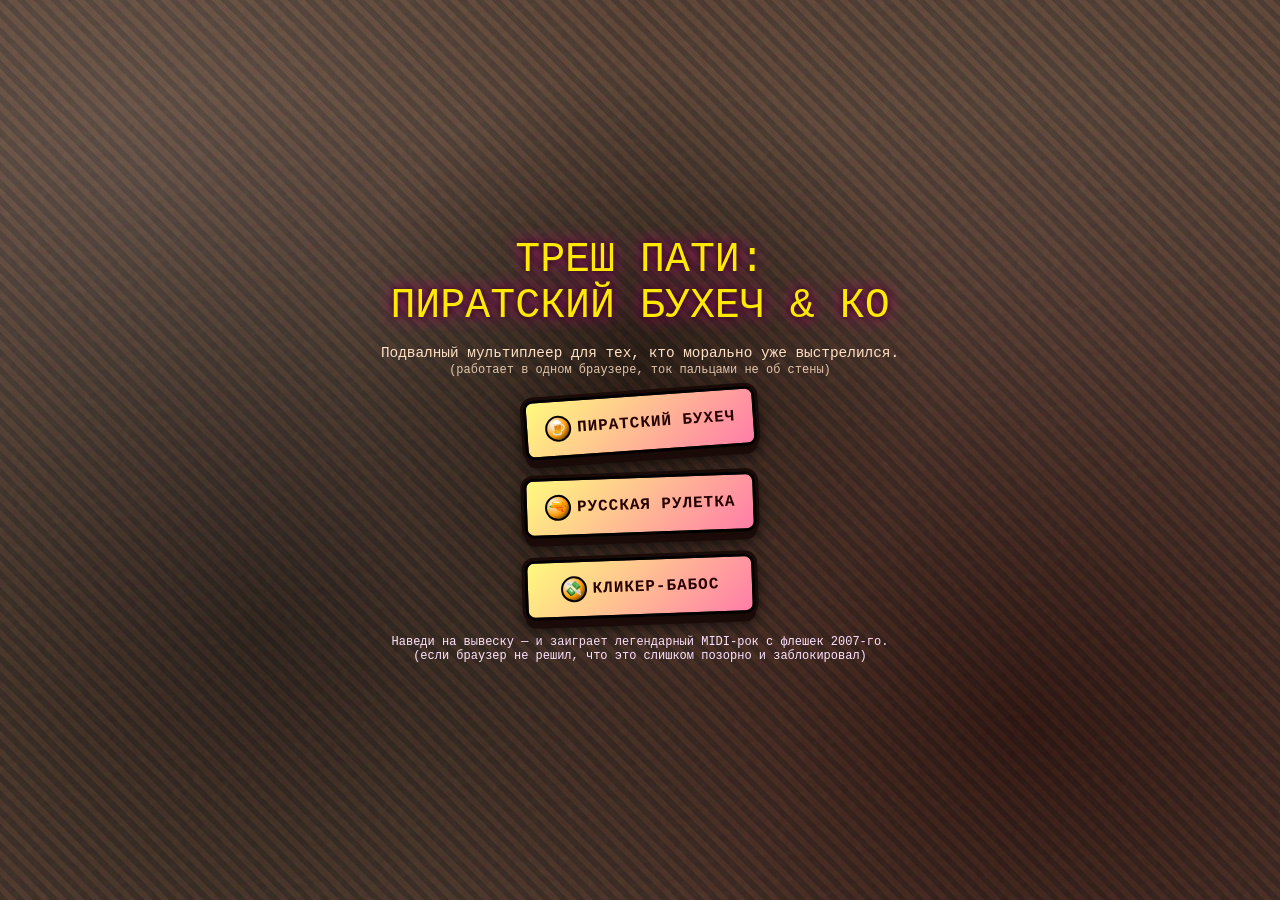
<file: index.html>
<!DOCTYPE html>
<html lang="ru">
<head>
  <meta charset="UTF-8" />
  <title>Треш Пати: Пиратский БухЕч &amp; Ко</title>
  <meta name="viewport" content="width=device-width, initial-scale=1.0" />
  <!-- Подключаем стили -->
  <link rel="stylesheet" href="style.css" />
</head>
<body>
<div id="app">
  <!-- Фоны подвала -->
  <div class="basement-bg"></div>
  <div class="basement-stains"></div>
  <div class="noise"></div>

  <!-- ---------- ЭКРАН: ГЛАВНОЕ МЕНЮ ---------- -->
  <div id="screen-menu" class="screen">
    <div class="title">
      Треш Пати:<br/>Пиратский БухЕч &amp; Ко
    </div>
    <div class="subtitle">
      Подвалный мультиплеер для тех, кто морально уже выстрелился.<br/>
      <span style="font-size:0.75rem;opacity:0.85;">
        (работает в одном браузере, ток пальцами не об стены)
      </span>
    </div>

    <!-- Кнопки выбора игр -->
    <button class="sign-button" data-game="pirate">
      <span class="sign-icon">🍺</span>
      <span>ПИРАТСКИЙ БУХЕЧ</span>
    </button>

    <button class="sign-button" data-game="roulette">
      <span class="sign-icon">🔫</span>
      <span>РУССКАЯ РУЛЕТКА</span>
    </button>

    <button class="sign-button" data-game="clicker">
      <span class="sign-icon">💸</span>
      <span>КЛИКЕР‑БАБОС</span>
    </button>

    <div class="small-note">
      Наведи на вывеску&nbsp;— и заиграет легендарный MIDI‑рок с флешек 2007-го.
      <br/>(если браузер не решил, что это слишком позорно и заблокировал)
    </div>
  </div>

  <!-- ---------- ЭКРАН: ВЫБОР ИГРОКОВ ---------- -->
  <div id="screen-players" class="screen hidden">
    <div class="top-bar">
      <div class="top-badge" id="mode-label">Режим: ???</div>
      <button class="back-btn" id="btn-back-to-menu">В подвал назад</button>
    </div>

    <div style="margin-top:32px;">
      <div class="title" style="font-size:1.5rem;">
        Сколько вас, отбросов?
      </div>
      <div class="subtitle" style="margin-bottom:4px;">
        (от 2 до 6, иначе играть будешь с тараканами)
      </div>
    </div>

    <label class="label-text">
      Впиши число:
    </label>
    <input type="number" id="players-count" min="2" max="6" value="2" />

    <!-- Здесь динамически появятся поля ников -->
    <div id="nicks-container"></div>

    <div class="warning" id="players-warning"></div>

    <button id="btn-start-game" class="sign-button neon-pulse" style="margin-top:6px;">
      <span>Погнали на***й!</span>
    </button>
  </div>

  <!-- ---------- ЭКРАН: ПИРАТСКИЙ БУХЕЧ ---------- -->
  <div id="screen-pirate" class="screen hidden">
    <div class="top-bar">
      <div class="top-badge">
        Пиратский бухЕч · <span id="pirate-round-label">Раунд 1</span> ·
        Ход: <span id="pirate-current-player"></span>
      </div>
      <button class="back-btn" id="btn-back-from-pirate">Слить в подвал</button>
    </div>

    <!-- Комикс с ситуацией -->
    <div class="comic-banner">
      <div class="comic-title">Кринж‑комикс</div>
      <div id="pirate-situation" class="comic-text"></div>
      <div class="comic-corner" id="pirate-sit-counter"></div>
    </div>

    <!-- Зона, где показываем текст задания -->
    <div class="minigame-area" id="pirate-minigame">
      <div class="speech" id="pirate-speech"></div>
    </div>

    <!-- Две кнопки‑решения -->
    <div class="action-buttons">
      <button id="pirate-btn-1" class="action-btn">
        <span>ВАРИАНТ 1</span>
        <span class="mini-caption">прочитай и сделай то, что там написано</span>
      </button>
      <button id="pirate-btn-2" class="action-btn">
        <span>ВАРИАНТ 2</span>
        <span class="mini-caption">прочитай и сделай то, что там написано</span>
      </button>
    </div>

    <div class="small-note" id="pirate-log"></div>
  </div>

  <!-- ---------- ЭКРАН: РУССКАЯ РУЛЕТКА ---------- -->
  <div id="screen-roulette" class="screen hidden">
    <div class="top-bar">
      <div class="top-badge">
        Русская рулетка · Живы: <span id="roulette-alive-count"></span>
      </div>
      <button class="back-btn" id="btn-back-from-roulette">Сныкаться домой</button>
    </div>

    <div style="margin-top:24px;">
      <div class="title" style="font-size:1.4rem;">
        Классика жанра: щёлк — и социальная дистанция навсегда
      </div>
      <div class="subtitle">
        Курок сам крутится, а ты сам по себе.
      </div>
    </div>

    <div class="roulette-area">
      <div class="roulette-players">
        <div class="roulette-players-inner" id="roulette-players"></div>
      </div>

      <div class="revolver">
        <div class="revolver-chamber" id="revolver-chamber"></div>
      </div>

      <div class="bang-overlay" id="bang-overlay">
        БДЫЩЬ!
      </div>
    </div>

    <button id="roulette-fire" class="sign-button neon-pulse" style="margin-top:10px;min-width:200px;">
      НАЖМИ СПУСК
    </button>

    <div class="big-result" id="roulette-result"></div>
    <div class="small-note" id="roulette-note"></div>
  </div>

  <!-- ---------- ЭКРАН: КЛИКЕР-БАБОС ---------- -->
  <div id="screen-clicker" class="screen hidden">
    <div class="top-bar">
      <div class="top-badge">
        Кликер‑бабос · Валюта: Хрюбли
      </div>
      <button class="back-btn" id="btn-back-from-clicker">Спрятать нычку</button>
    </div>

    <div style="margin-top:24px;">
      <div class="title" style="font-size:1.5rem;">
        Кто тут Главный Хрюнематик?
      </div>
      <div class="subtitle">
        Тапай по купюре как будто это зарплата, а сегодня уже 31‑е.
      </div>
    </div>

    <div class="countdown" id="clicker-countdown"></div>

    <!-- Здесь динамически рисуются зоны игроков -->
    <div class="clicker-area" id="clicker-area"></div>

    <div class="big-result" id="clicker-result"></div>
    <div class="small-note" id="clicker-note">
      Бабушка с пирожком даёт +10 кликов. Она честнее многих банков.
    </div>
  </div>
</div>

<!-- Заглушки под звуки (можно добавить src позже) -->
<audio id="sfx-hover"></audio>
<audio id="sfx-bdysh"></audio>
<audio id="sfx-click"></audio>

<!-- Подключаем скрипт игры -->
<script src="game.js"></script>
</body>
</html>
</file>
<file: style.css>
/* ============ ОБЩИЕ НАСТРОЙКИ ============ */

:root {
  --acid-green: #7fff00;
  --acid-pink: #ff00c8;
  --acid-yellow: #ffe900;
  --dark-bg: #120b0b;
  --blood-red: #c30000;
  --neon-cyan: #00f7ff;
}

* {
  box-sizing: border-box;
  margin: 0;
  padding: 0;
  font-family: "Comic Sans MS", "Courier New", monospace;
  user-select: none;
}

body {
  background: radial-gradient(circle at top, #4a322a, #050101 70%);
  color: #fcefdc;
  overflow: hidden;
}

#app {
  position: relative;
  width: 100vw;
  height: 100vh;
  overflow: hidden;
}

/* ============ ФОН ПОДВАЛА ============ */

.basement-bg {
  position: absolute;
  inset: 0;
  background:
    radial-gradient(circle at 10% 20%, rgba(255,255,255,0.1) 0, transparent 40%),
    radial-gradient(circle at 80% 30%, rgba(255,255,255,0.05) 0, transparent 40%),
    repeating-linear-gradient(
      45deg,
      #48372d 0,
      #48372d 6px,
      #5c4335 6px,
      #5c4335 12px
    );
  filter: blur(0.4px);
}

.basement-stains {
  position: absolute;
  inset: 0;
  background:
    radial-gradient(circle at 20% 70%, rgba(0,0,0,0.6) 0, transparent 45%),
    radial-gradient(circle at 80% 80%, rgba(80,0,0,0.8) 0, transparent 50%),
    radial-gradient(circle at 50% 40%, rgba(30,20,0,0.7) 0, transparent 35%);
  mix-blend-mode: multiply;
  opacity: 0.8;
}

.noise {
  pointer-events: none;
  position: absolute;
  inset: 0;
  opacity: 0.25;
  background-image: url("data:image/svg+xml,%3Csvg viewBox='0 0 160 160' xmlns='http://www.w3.org/2000/svg'%3E%3Cfilter id='n'%3E%3CfeTurbulence type='fractalNoise' baseFrequency='0.8' numOctaves='3' stitchTiles='noStitch' /%3E%3C/filter%3E%3Crect width='100%25' height='100%25' filter='url(%23n)' opacity='0.8'/%3E%3C/svg%3E");
  mix-blend-mode: soft-light;
}

/* ============ ЭКРАНЫ ============ */

.screen {
  position: relative;
  z-index: 10;
  width: 100%;
  height: 100%;
  padding: 12px;
  display: flex;
  flex-direction: column;
  align-items: center;
  justify-content: center;
  text-align: center;
  gap: 10px;
}

.hidden {
  display: none !important;
}

.title {
  font-size: 2rem;
  line-height: 1.1;
  color: var(--acid-yellow);
  text-shadow: 0 0 8px #000, 0 0 16px #ff00a0;
  text-transform: uppercase;
  margin-bottom: 6px;
}

@media (min-width: 768px) {
  .title {
    font-size: 2.6rem;
  }
}

.subtitle {
  font-size: 0.9rem;
  color: #ffe1c4;
}

/* ============ КНОПКИ "ВЫВЕСКИ" ============ */

.sign-button {
  position: relative;
  padding: 14px 18px;
  margin: 6px 0;
  min-width: 230px;
  border-radius: 10px;
  border: 3px solid #000;
  background: linear-gradient(135deg, #fffa7d, #ff7da8);
  color: #270101;
  font-weight: 900;
  font-size: 1rem;
  text-transform: uppercase;
  box-shadow:
    0 0 0 3px #1a0b08,
    0 8px 0 #1a0b08,
    0 8px 16px rgba(0,0,0,0.8);
  transform: rotate(-2deg);
  cursor: pointer;
  transition: transform 0.08s ease, box-shadow 0.08s ease, filter 0.08s ease;
  display: flex;
  align-items: center;
  justify-content: center;
  gap: 6px;
  letter-spacing: 0.06em;
}

.sign-button:nth-child(2) { transform: rotate(1.5deg); }
.sign-button:nth-child(3) { transform: rotate(-4deg); }

.sign-button:hover {
  transform: translateY(2px) scale(1.02) rotate(0deg);
  box-shadow:
    0 2px 0 #1a0b08,
    0 4px 12px rgba(0,0,0,0.8);
  filter: hue-rotate(15deg);
}

.sign-icon {
  display: inline-block;
  width: 26px;
  height: 26px;
  border-radius: 50%;
  border: 2px solid #000;
  background: radial-gradient(circle at 30% 30%, #ffffff, #ff9b00 55%, #000 100%);
  font-size: 0.9rem;
  line-height: 22px;
}

/* Неоновая мигающая кнопка */
.neon-pulse {
  animation: neonPulse 1s infinite alternate;
}

@keyframes neonPulse {
  from {
    box-shadow:
      0 0 6px var(--acid-pink),
      0 0 16px var(--neon-cyan);
    filter: saturate(1.2);
  }
  to {
    box-shadow:
      0 0 12px var(--neon-cyan),
      0 0 26px var(--acid-pink);
    filter: saturate(1.6);
  }
}

/* ============ ФОРМЫ / ПОЛЯ ВВОДА ============ */

.label-text {
  font-size: 0.9rem;
  margin-top: 4px;
}

input[type="number"],
input[type="text"] {
  width: 100%;
  max-width: 260px;
  padding: 8px 10px;
  margin: 4px auto;
  border-radius: 6px;
  border: 2px solid #000;
  background: #2b1813;
  color: #ffe1c4;
  font-size: 0.9rem;
  outline: none;
  box-shadow: 0 0 0 2px #000;
}

input[type="number"]:focus,
input[type="text"]:focus {
  border-color: var(--acid-green);
  box-shadow: 0 0 0 2px var(--acid-green);
}

.nick-row {
  display: flex;
  flex-direction: column;
  align-items: center;
  gap: 2px;
  margin-top: 2px;
}

.nick-row span {
  font-size: 0.8rem;
  color: #ffd3a3;
}

.warning {
  font-size: 0.78rem;
  color: #ff9b9b;
  margin-top: 4px;
  min-height: 1.2em;
}

/* ============ ВЕРХНЯЯ ПАНЕЛЬ ============ */

.top-bar {
  position: absolute;
  top: 6px;
  left: 6px;
  right: 6px;
  display: flex;
  justify-content: space-between;
  align-items: center;
  font-size: 0.8rem;
  z-index: 20;
}

.top-badge {
  padding: 4px 8px;
  border-radius: 6px;
  border: 2px solid #000;
  background: rgba(0,0,0,0.7);
  color: #ffe1c4;
  box-shadow: 0 0 8px rgba(0,0,0,0.7);
}

.back-btn {
  cursor: pointer;
  padding: 4px 8px;
  border-radius: 6px;
  border: 2px solid #000;
  background: #ffb3c6;
  color: #200101;
  font-weight: 700;
  text-transform: uppercase;
  box-shadow: 0 3px 0 #000;
  transform: rotate(-3deg);
  transition: transform 0.07s, box-shadow 0.07s;
}

.back-btn:hover {
  transform: translateY(1px) rotate(0deg);
  box-shadow: 0 1px 0 #000;
}

/* ============ ПИРАТСКИЙ БУХЕЧ: КОМИКС ============ */

.comic-banner {
  position: relative;
  width: 100%;
  max-width: 680px;
  min-height: 120px;
  margin-bottom: 8px;
  padding: 10px;
  border-radius: 10px;
  border: 3px solid #000;
  background:
    repeating-linear-gradient(
      135deg,
      rgba(255,255,255,0.12) 0,
      rgba(255,255,255,0.12) 4px,
      transparent 4px,
      transparent 8px
    ),
    linear-gradient(135deg, #fffbce, #ffe2ff);
  color: #220101;
  text-align: left;
  box-shadow:
    0 0 0 3px #000,
    0 8px 0 #000,
    0 8px 18px rgba(0,0,0,0.9);
  transform: rotate(-1.2deg);
}

.comic-title {
  font-weight: 900;
  font-size: 0.95rem;
  margin-bottom: 4px;
  text-transform: uppercase;
}

.comic-text {
  font-size: 0.9rem;
  line-height: 1.25;
}

.comic-corner {
  position: absolute;
  bottom: 4px;
  right: 10px;
  font-size: 0.75rem;
  font-weight: 700;
}

/* ============ ПИРАТСКИЙ БУХЕЧ: КНОПКИ и ЗАДАНИЕ ============ */

.action-buttons {
  display: flex;
  flex-direction: column;
  gap: 6px;
  width: 100%;
  max-width: 360px;
  margin-top: 4px;
}

.action-btn {
  width: 100%;
  padding: 10px 8px;
  border-radius: 10px;
  border: 3px solid #000;
  background: linear-gradient(135deg, #ffeb7f, #ff7ff0);
  color: #200101;
  font-weight: 900;
  font-size: 0.9rem;
  text-transform: uppercase;
  cursor: pointer;
  box-shadow:
    0 0 0 2px #000,
    0 6px 0 #000,
    0 8px 14px rgba(0,0,0,0.9);
  transform: rotate(-2deg);
  transition: transform 0.07s ease, box-shadow 0.07s ease, filter 0.07s ease;
  position: relative;
  overflow: hidden;
  display: inline-flex;
  align-items: center;
  justify-content: center;
  gap: 4px;
}

.action-btn:nth-child(2) {
  transform: rotate(2deg);
}

.action-btn:hover {
  transform: translateY(2px) rotate(0deg);
  box-shadow:
    0 2px 0 #000,
    0 4px 10px rgba(0,0,0,0.9);
  filter: hue-rotate(8deg);
}

.mini-caption {
  display: block;
  font-size: 0.7rem;
  text-transform: none;
}

.minigame-area {
  position: relative;
  width: 100%;
  max-width: 420px;
  min-height: 120px;
  margin-top: 4px;
  border-radius: 10px;
  border: 3px dashed #000;
  background: radial-gradient(circle at top, #ffe7c0, #ffa3bf);
  box-shadow: 0 0 0 2px #000;
  overflow: hidden;
  padding: 6px;
}

/* Облако с текстом задания */
.speech {
  position: relative;
  max-width: 100%;
  padding: 4px 6px;
  border-radius: 8px;
  border: 2px solid #000;
  background: #fffbe7;
  color: #2b0701;
  font-size: 0.78rem;
  display: none;
  text-align: left;
}

/* ============ КЛИКЕР-БАБОС ============ */

.clicker-area {
  position: relative;
  width: 100%;
  max-width: 520px;
  height: 260px;
  margin-top: 6px;
  border-radius: 12px;
  border: 3px solid #000;
  background: #0b050f;
  overflow: hidden;
  box-shadow:
    0 0 0 2px #000,
    0 8px 14px rgba(0,0,0,0.9);
  display: flex;
  flex-direction: row;
}

.clicker-column {
  position: relative;
  flex: 1 1 0;
  border-right: 2px solid #000;
  display: flex;
  flex-direction: column;
  align-items: center;
  justify-content: center;
  gap: 6px;
  padding: 4px;
}

.clicker-column:last-child {
  border-right: none;
}

.clicker-note {
  font-size: 0.7rem;
  color: #ffe6ff;
}

/* Купюра с лягушкой */
.bill {
  width: 110px;
  height: 68px;
  border-radius: 10px;
  border: 3px solid #000;
  background:
    radial-gradient(circle at 20% 20%, #fff, #fff8a8 25%, transparent 40%),
    linear-gradient(135deg, #9cff7b, #30bb58);
  box-shadow: 0 0 0 2px #000;
  display: flex;
  align-items: center;
  justify-content: center;
  cursor: pointer;
  position: relative;
  overflow: hidden;
}

.bill:active {
  transform: scale(0.97) rotate(-2deg);
}

.frog-face {
  width: 36px;
  height: 32px;
  border-radius: 50%;
  border: 3px solid #000;
  background: radial-gradient(circle at 30% 30%, #fff, #8fd94f);
  position: relative;
}

.frog-eye {
  position: absolute;
  top: 6px;
  width: 8px;
  height: 8px;
  border-radius: 50%;
  background: #fff;
  border: 2px solid #000;
}

.frog-eye::after {
  content: "";
  position: absolute;
  top: 2px;
  left: 3px;
  width: 3px;
  height: 3px;
  border-radius: 50%;
  background: #000;
}

.frog-eye.left { left: 4px; }
.frog-eye.right { right: 4px; }

.frog-mouth {
  position: absolute;
  bottom: 4px;
  left: 50%;
  transform: translateX(-50%);
  width: 18px;
  height: 4px;
  border-radius: 0 0 10px 10px;
  border-bottom: 3px solid #000;
}

.clicker-score {
  font-size: 0.9rem;
  font-weight: 900;
  color: #ffe7c0;
  text-shadow: 0 0 3px #000;
}

.clicker-name {
  font-size: 0.78rem;
  color: #ffccff;
}

/* Бабушка-бустер */
.booster {
  position: absolute;
  top: -40px;
  width: 90px;
  height: 40px;
  border-radius: 16px;
  border: 3px solid #000;
  background: radial-gradient(circle at 20% 30%, #fff, #ffd6a3);
  box-shadow: 0 0 0 2px #000;
  display: flex;
  align-items: center;
  justify-content: center;
  font-size: 0.7rem;
  font-weight: 900;
  color: #2b0701;
  cursor: pointer;
  animation-timing-function: linear;
  animation-fill-mode: forwards;
}

.booster::before {
  content: "👵";
  margin-right: 4px;
}

@keyframes boosterFly {
  from { top: -40px; transform: translateX(-120px); }
  to   { top: 16px; transform: translateX(120vw); }
}

/* ============ ПРОЧЕЕ ============ */

.countdown {
  font-size: 1.6rem;
  font-weight: 900;
  color: var(--acid-yellow);
  text-shadow: 0 0 10px #000;
  margin-top: 4px;
  min-height: 2.2rem;
}

.big-result {
  font-size: 1.1rem;
  font-weight: 900;
  color: var(--acid-green);
  text-shadow: 0 0 10px #000;
  margin-top: 4px;
}

.small-note {
  font-size: 0.75rem;
  color: #ffe4ff;
  margin-top: 2px;
}

/* ============ РУССКАЯ РУЛЕТКА ============ */

.roulette-area {
  position: relative;
  width: 100%;
  max-width: 440px;
  height: 240px;
  margin-top: 6px;
  border-radius: 14px;
  border: 3px solid #000;
  background: radial-gradient(circle at top, #555, #111);
  box-shadow:
    0 0 0 2px #000,
    0 8px 14px rgba(0,0,0,0.9);
  overflow: hidden;
}

.revolver {
  position: absolute;
  top: 50%;
  left: 50%;
  width: 180px;
  height: 180px;
  border-radius: 50%;
  border: 4px solid #000;
  background:
    radial-gradient(circle, #222 0, #444 20%, #111 70%);
  transform: translate(-50%, -50%);
  box-shadow: 0 0 0 4px #000, 0 0 20px #000;
  display: flex;
  align-items: center;
  justify-content: center;
}

.revolver-chamber {
  width: 110px;
  height: 110px;
  border-radius: 50%;
  border: 4px solid #000;
  background: #333;
  position: relative;
  animation-duration: 0.8s;
  animation-timing-function: cubic-bezier(.23,.82,.42,1.7);
  animation-fill-mode: forwards;
}

.bullet-hole {
  position: absolute;
  width: 20px;
  height: 20px;
  border-radius: 50%;
  border: 3px solid #000;
  background: radial-gradient(circle, #222 0, #000 60%);
}

.bullet-hole.loaded {
  background: radial-gradient(circle, #f6ff00 0, #c5c800 45%, #000 80%);
}

.roulette-players {
  position: absolute;
  inset: 6px;
  display: flex;
  align-items: center;
  justify-content: center;
  pointer-events: none;
}

.roulette-players-inner {
  position: relative;
  width: 100%;
  height: 100%;
}

.roulette-player {
  position: absolute;
  width: 60px;
  height: 60px;
  border-radius: 50%;
  border: 3px solid #000;
  background: radial-gradient(circle at 30% 20%, #fff, #ffa);
  display: flex;
  align-items: center;
  justify-content: center;
  font-size: 0.7rem;
  text-align: center;
  padding: 2px;
  box-shadow: 0 0 0 2px #000;
}

.roulette-player.current {
  box-shadow:
    0 0 8px var(--acid-yellow),
    0 0 18px var(--acid-pink);
  transform: scale(1.05);
}

.roulette-player.dead {
  filter: grayscale(1);
  opacity: 0.5;
}

.bruise {
  position: absolute;
  inset: 6px;
  border-radius: 50%;
  background: radial-gradient(circle, rgba(120,0,60,0.8), transparent 70%);
  mix-blend-mode: multiply;
  opacity: 0;
}

.bruise.show {
  opacity: 1;
  transition: opacity 0.3s;
}

.bang-overlay {
  position: absolute;
  inset: 0;
  background: rgba(180,0,0,0.85);
  display: flex;
  align-items: center;
  justify-content: center;
  font-size: 2.3rem;
  font-weight: 900;
  color: #fff;
  text-shadow: 0 0 10px #000;
  opacity: 0;
  pointer-events: none;
}

.bang-overlay.show {
  animation: bangFlash 0.7s ease-out forwards;
}

@keyframes bangFlash {
  0% { opacity: 1; transform: scale(1); }
  60% { opacity: 1; transform: scale(1.06); }
  100% { opacity: 0; transform: scale(1.1); }
}

@keyframes spinChamber {
  from { transform: rotate(0deg); }
  to { transform: rotate(720deg); }
}

/* ============ КОНФЕТТИ (ПОБЕДА) ============ */

.confetti {
  position: fixed;
  pointer-events: none;
  width: 6px;
  height: 10px;
  border-radius: 1px;
  opacity: 0.9;
  z-index: 999;
  animation: confettiFall 1.5s linear forwards;
}

@keyframes confettiFall {
  0% { transform: translateY(-20px) rotate(0deg); }
  100% { transform: translateY(100vh) rotate(420deg); opacity: 0; }
}
</file>
